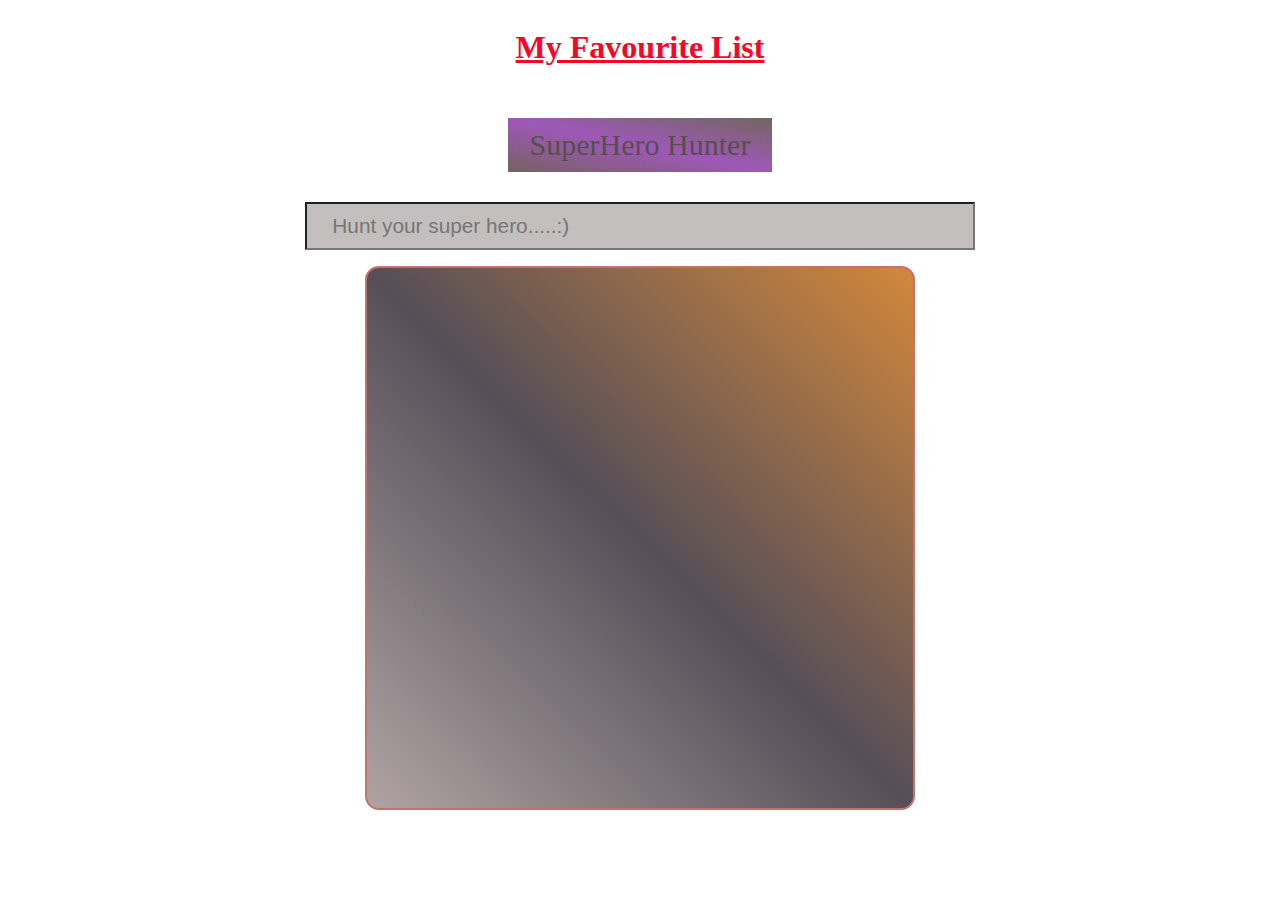
<file: index.html>
<!DOCTYPE html>
<html lang="en">
<head>
    <meta charset="UTF-8">
    <meta name="viewport" content="width=device-width, initial-scale=1.0">
    <title>SuperHero Hunter</title>
    <link rel="stylesheet" href="https://cdnjs.cloudflare.com/ajax/libs/font-awesome/4.7.0/css/font-awesome.min.css">
    <link rel="stylesheet" href="style.css">
</head>
<body>
        <div class="container">
    <a href="./favHeroes.html" class="favourite-heroes"><h1>My Favourite List</h1></a>
    <p id="main-heading">SuperHero Hunter</p>
        </div>
    <div id="data-container">
    <input type="search" name="searchHero" id="searchHero" placeholder="Hunt your super hero.....:)">
    <ul id="searchResults">      
    </ul>
    </div>
    <script src="index.js"></script>
</body>
</html>
</file>
<file: style.css>
body{
    background-image: url(https://wallpapers-hub.art/wallpaper-images/200896.jpg);
    background-size: cover;
    background-repeat: no-repeat;
}
#searchHero{
    display: block;
    width: 53%;
    height: 3rem;
    margin: 0 auto;
    font-size: 1.3rem;
    margin-bottom: 1rem;
    padding-left: 2%;
    background-color: rgb(196, 191, 191);

}
#main-heading{
    text-align: center;
    font-size: 30px;
    color: rgb(44, 35, 35);
    background-image: linear-gradient(to top right, #563a3a, #872fa8, #4e4236);
    opacity: 0.8;
    padding: 10px;
    margin-left: 500px;
    margin-right: 500px;
}

.image-size{
    width: 70px;
    height: 70px;
    margin-left: 2rem;
}

ul{
    display: flex;
    flex-direction: column;
    justify-content: space-between;
    align-items: flex-start;
    border: 2px solid rgb(194, 97, 97);
    border-radius: 14px 14px 14px 14px;
    overflow: scroll;
    height: 60vh;
    width: 40%;
    margin: 0 auto;
    opacity: 0.9;
    background-image: linear-gradient(to top right, #a79a9a, #443c46, #ce7b28);
}
::-webkit-scrollbar{
    display: none;
}


ul li{
    width: 90%;
    display: flex;
    justify-content: space-between;
    margin-bottom: 0.5rem;
    
    
}

button{
    display: flex;
    justify-content: center;
    align-items: center;
    height: 2rem;
    width: 6rem;
    outline: none;
    border: none;
    background-color: brown;
    color: rgb(254, 241, 241);
}
#delFav{
    color: red;
    font-size: 25px;
}
#delFav:hover{
    cursor:pointer;
}
#addFav:hover{
    cursor:pointer;
}
#addFav{
    font-size: 25px;
    color: rgb(197, 184, 184);
}
.search-item a{
    width: 60%;
    display: flex;
    justify-content: space-between;
    text-decoration: none;
   
}

a{
    color: rgb(247, 6, 42);
    display: flex;
    justify-content: center;

}
</file>
